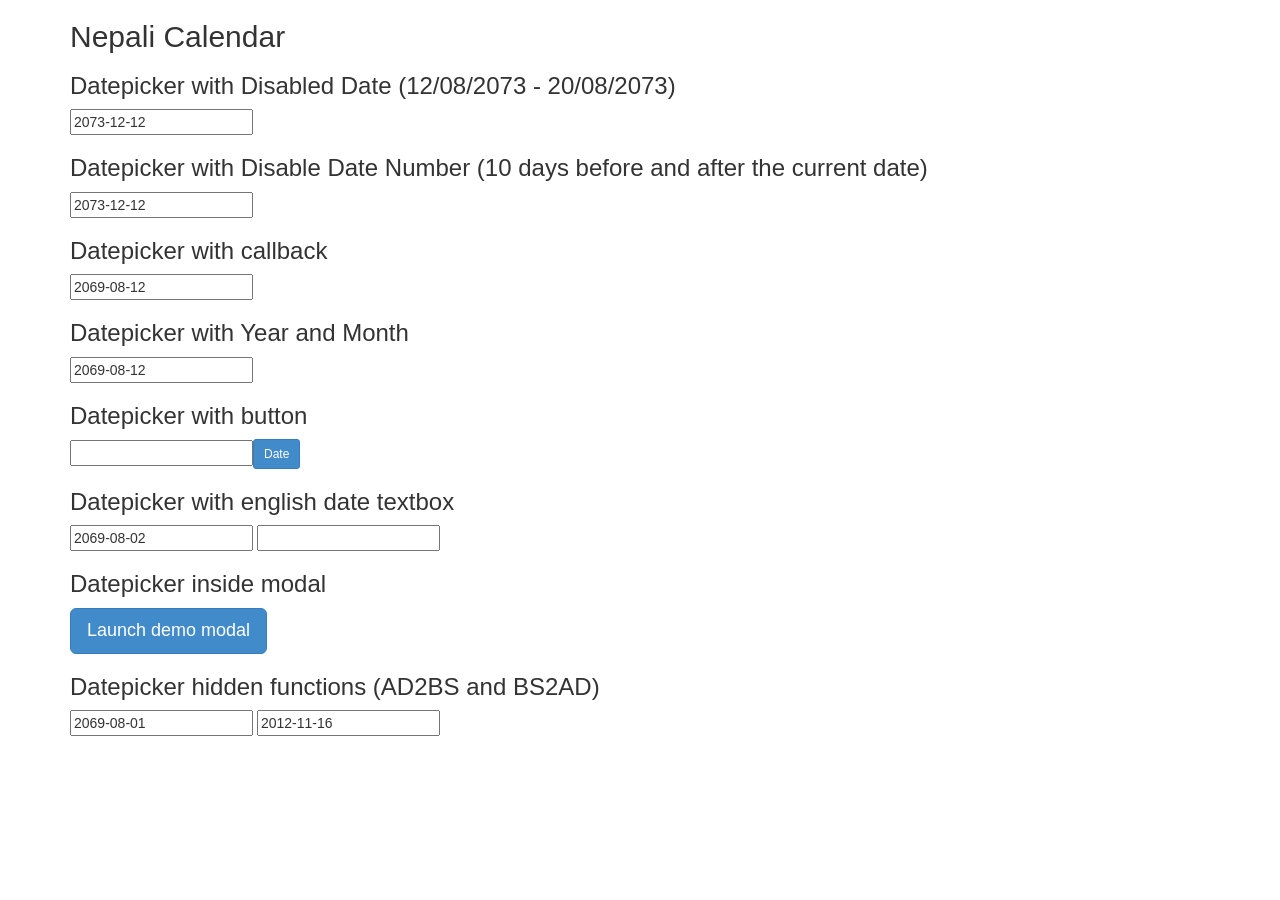
<file: DMS/DMS.UI/Scripts/nepali.datepicker.v2.2/index.html>
﻿<html>
<head>
	<title>Nepali Calendar</title>
  <meta http-equiv="Content-Type" content="text/html; charset=utf-8"/>
	<script type="text/javascript" src="js/jquery.js"></script>
	<script type="text/javascript" src="js/bootstrap.min.js"></script>
	<script type="text/javascript" src="nepali.datepicker.v2.2.min.js"></script>
	<link rel="stylesheet" type="text/css" href="css/bootstrap.min.css" />
	<link rel="stylesheet" type="text/css" href="nepali.datepicker.v2.2.min.css" />
</head>
<body>
	<div class="container">
		<h2>Nepali Calendar</h2>
		<h3>Datepicker with Disabled Date (12/08/2073 - 20/08/2073)</h3>
		<input type="text" id="nepaliDateD" class="nepali-calendar" value="2073-12-12"/>
		<h3>Datepicker with Disable Date Number (10 days before and after the current date)</h3>
		<input type="text" id="nepaliDateD1" class="nepali-calendar" value="2073-12-12"/>
		<h3>Datepicker with callback</h3>
		<input type="text" id="nepaliDate1" class="nepali-calendar" value="2069-08-12"/>
		<h3>Datepicker with Year and Month</h3>
		<input type="text" id="nepaliDate5" class="nepali-calendar" value="2069-08-12"/>
		<h3>Datepicker with button</h3>
		<input type="text" id="nepaliDate3" class="nepali-calendar" value=""/>
		<h3>Datepicker with english date textbox</h3>
		<input type="text" id="nepaliDate" class="nepali-calendar" value="2069-08-02"/>
		<input type="text" id="englishDate"/>
		<h3>Datepicker inside modal</h3>
		<p>
			<!-- Button trigger modal -->
			<button type="button" class="btn btn-primary btn-lg" data-toggle="modal" data-target="#myModal">
			  Launch demo modal
			</button>
		</p>
		<h3>Datepicker hidden functions (AD2BS and BS2AD)</h3>
		<input type="text" id="nepaliDate9" value="2069-08-01"/>
		<input type="text" id="englishDate9" value="2012-11-16"/>
	</div>

	<!-- Modal -->
	<div class="modal fade" id="myModal" tabindex="-1" role="dialog" aria-labelledby="myModalLabel">
	  <div class="modal-dialog" role="document">
	    <div class="modal-content">
	      <div class="modal-header">
	        <button type="button" class="close" data-dismiss="modal" aria-label="Close"><span aria-hidden="true">&times;</span></button>
	        <h4 class="modal-title" id="myModalLabel">Nepali Datepicker Modal Box</h4>
	      </div>
	      <div class="modal-body">
	      	<div class="row">
	        <div class="col-md-4">
	        	<input type="text" id="nepaliDate2" class="nepali-calendar form-control" value="2069-08-18"/>
	        </div>
	        </div>
	      </div>
	      <div class="modal-footer">
	        <button type="button" class="btn btn-primary" data-dismiss="modal">Close</button>
	      </div>
	    </div>
	  </div>
	</div>
</body>
</html>
<script>
	$(document).ready(function(){
		$('#nepaliDateD').nepaliDatePicker({
			disableBefore: '12/08/2073',
			disableAfter: '12/20/2073'
		});
		$('#nepaliDateD1').nepaliDatePicker({
			disableDaysBefore: '10',
			disableDaysAfter: '10'
		});

		$('#nepaliDate5').nepaliDatePicker({
			npdMonth: true,
			npdYear: true,
			npdYearCount: 10
		});
		$('#nepaliDate').nepaliDatePicker({
			ndpEnglishInput: 'englishDate'
		});
		$('#nepaliDate1').nepaliDatePicker({
			onChange: function(){
				alert($('#nepaliDate1').val());
			}
		});
		$('#nepaliDate2').nepaliDatePicker();
		$('#nepaliDate3').nepaliDatePicker({
			onFocus: false,
			npdMonth: true,
			npdYear: true,
			ndpTriggerButton: true,
			ndpTriggerButtonText: 'Date',
			ndpTriggerButtonClass: 'btn btn-primary btn-sm'
		});

		$('#englishDate').change(function(){
			$('#nepaliDate').val(AD2BS($('#englishDate').val()));
		});

		$('#englishDate9').change(function(){
			$('#nepaliDate9').val(AD2BS($('#englishDate9').val()));
		});

		$('#nepaliDate9').change(function(){
			$('#englishDate9').val(BS2AD($('#nepaliDate9').val()));
		});
	});
</script>
</file>
<file: DMS/DMS.UI/Scripts/nepali.datepicker.v2.2/nepali.datepicker.v2.2.min.css>
.ndp-days th,.ndp-header{font-weight:700;text-align:center}div#ndp-nepali-box{font-family:'Trebuchet MS',Tahoma,Verdana,Arial,sans-serif;border:1px solid #A6C9E2;background-color:#FDFEFE;position:absolute;z-index:9999;padding:1px;margin-top:1px}div#npd-table-div{margin:0}div#npd-table-div table{border-spacing:2px;border-collapse:separate}div#ndp-nepali-box td.ndp-date{margin:1px;padding:1px 2px;border:1px solid #C5DBEC;background:url(images/ndp_date_bg.png) repeat-x #DFEFFC;color:#2E6E9E}div#ndp-nepali-box td.ndp-selected{border:1px solid #FAD42E;background:#FBEC88;color:#363636}div#ndp-nepali-box td.ndp-current{margin:1px;padding:1px 2px;border:1px solid #79B7E7;background:#F5F8F9}div#ndp-nepali-box td.ndp-current a{color:#E17009}div#ndp-nepali-box td.ndp-date a{display:block;color:#1C94C4;text-decoration:none;font-size:12px;width:20px}a.ndp-disabled{color:#ccc!important}div#ndp-nepali-box td.ndp-date:hover{border:1px solid #FED22F;opacity:.8}div#ndp-nepali-box td.ndp-date a:hover{color:#1C94C4}div#ndp-nepali-box table,div#ndp-nepali-box td,div#ndp-nepali-box tr{font-size:12px;height:19px;line-height:19px}.ndp-next,.ndp-prev{position:absolute;top:6px;width:1.3em;height:1.3em}div#ndp-nepali-box a{text-decoration:none}.ndp-header{border:1px solid #4297D7;background:url(images/ndp_bg_wave.png) 50% 50% repeat-x #5C9CCC;color:#fff;font-size:13px;line-height:20px;margin:2px}.ndp-prev{left:7px;background:url(images/ndp_buttons.png) no-repeat}.ndp-prev:hover{background:url(images/ndp_buttons.png) -16px 0 #D0E5F5}.ndp-next:hover{background:url(images/ndp_buttons.png) -48px 0 #D0E5F5}.ndp-next{right:7px;background:url(images/ndp_buttons.png) -32px 0 no-repeat}#currentMonth #npd-month-select,#currentMonth #npd-year-select{color:#000;font-size:12px;font-weight:400}.ndp-corner-all,.ndp-corner-left,.ndp-corner-tl,.ndp-corner-top{-moz-border-radius-topleft:5px;-webkit-border-top-left-radius:5px;-khtml-border-top-left-radius:5px;border-top-left-radius:5px}.ndp-corner-all,.ndp-corner-right,.ndp-corner-top,.ndp-corner-tr{-moz-border-radius-topright:5px;-webkit-border-top-right-radius:5px;-khtml-border-top-right-radius:5px;border-top-right-radius:5px}.ndp-corner-all,.ndp-corner-bl,.ndp-corner-bottom,.ndp-corner-left{-moz-border-radius-bottomleft:5px;-webkit-border-bottom-left-radius:5px;-khtml-border-bottom-left-radius:5px;border-bottom-left-radius:5px}.ndp-corner-all,.ndp-corner-bottom,.ndp-corner-br,.ndp-corner-right{-moz-border-radius-bottomright:5px;-webkit-border-bottom-right-radius:5px;-khtml-border-bottom-right-radius:5px;border-bottom-right-radius:5px}
</file>
